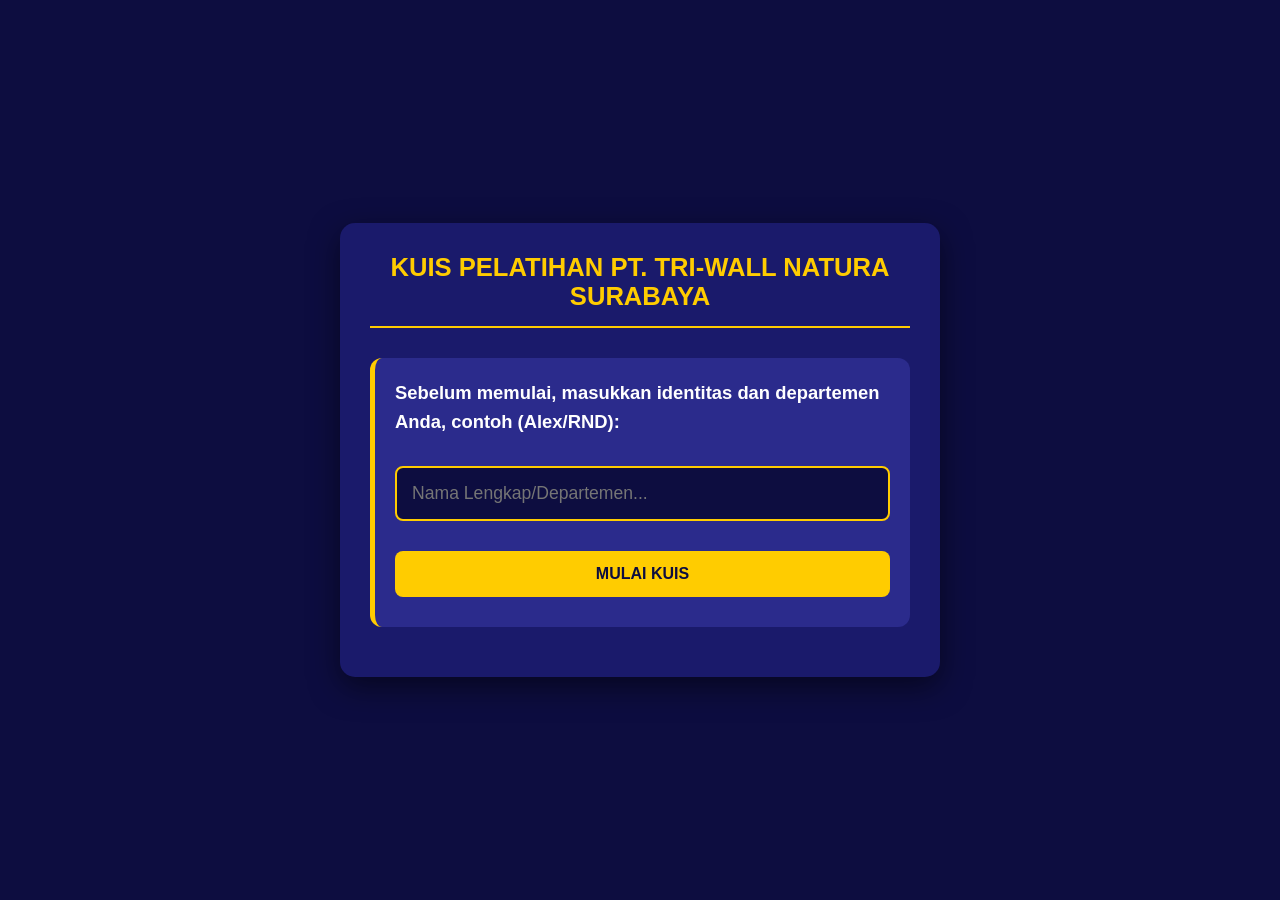
<file: index.html>
<!DOCTYPE html>
<html lang="id">
<head>
    <meta charset="UTF-8">
    <meta name="viewport" content="width=device-width, initial-scale=1.0">
    <title>Kuis Kebakaran PT Triwall Natura Surabaya</title>
    <link rel="stylesheet" href="style.css">
</head>
<body>

    <div class="container">
        <h1>Kuis Pelatihan PT. Tri-wall Natura Surabaya</h1>
        
        <div id="name-screen">
            <div class="question-box">
                <div class="question-text">Sebelum memulai, masukkan identitas dan departemen Anda, contoh (Alex/RND):</div>
                <input type="text" id="user-name" class="input-answer" placeholder="Nama Lengkap/Departemen...">
                <button class="next-button" onclick="startQuiz()">MULAI KUIS</button>
            </div>
        </div>

        <div id="quiz-screen" style="display:none;"></div>

        <div id="result-screen" style="display:none; text-align: center;">
            <h2>Hasil Kuis</h2>
            <div class="question-box" style="margin-top:20px;">
                <p id="score-text" style="font-size: 1.3em;"></p>
                <p id="saving-text" style="color: #ffcc00;">Menyimpan skor...</p>
            </div>
            <button class="next-button" onclick="location.reload()">Kerjakan Lagi</button>
        </div>
    </div>

    <script src="script.js"></script>
</body>
</html>
</file>
<file: style.css>
/* CSS RESET & BASE */
* {
    box-sizing: border-box;
    margin: 0;
    padding: 0;
}

body {
    font-family: 'Poppins', sans-serif;
    background-color: #0d0d40;
    color: #fff;
    display: flex;
    justify-content: center;
    align-items: center;
    min-height: 100vh;
    padding: 20px;
}

.container {
    background-color: #1a1a6b;
    padding: 30px;
    border-radius: 15px;
    box-shadow: 0 10px 30px rgba(0, 0, 0, 0.5);
    max-width: 600px;
    width: 100%;
}

h1 {
    color: #ffcc00;
    text-align: center;
    margin-bottom: 30px;
    border-bottom: 2px solid #ffcc00;
    padding-bottom: 15px;
    font-size: 1.6em;
    text-transform: uppercase;
}

.question-box {
    margin-bottom: 20px;
    padding: 20px;
    background-color: #2b2b8c;
    border-radius: 12px;
    border-left: 5px solid #ffcc00;
}

.question-text {
    font-size: 1.15em;
    margin-bottom: 20px;
    font-weight: bold;
    line-height: 1.6;
    color: #ffffff;
}

/* TOMBOL & INPUT */
.option-button, .next-button {
    background-color: #4040a1;
    color: #fff;
    border: 2px solid #ffcc00;
    padding: 14px 20px;
    margin: 10px 0;
    width: 100%;
    text-align: left;
    cursor: pointer;
    border-radius: 8px;
    transition: all 0.3s ease;
    font-size: 1em;
    display: block;
}

.option-button:hover:not(:disabled) {
    background-color: #5555c4;
    transform: translateX(5px);
}

.next-button {
    background-color: #ffcc00;
    color: #0d0d40;
    text-align: center;
    font-weight: bold;
    border: none;
    margin-top: 20px;
}

.next-button:hover {
    background-color: #e6b800;
    transform: scale(1.02);
}

.input-answer {
    width: 100%;
    padding: 15px;
    margin: 10px 0;
    border-radius: 8px;
    border: 2px solid #ffcc00;
    background-color: #0d0d40;
    color: white;
    font-size: 1.1em;
    outline: none;
}

/* FEEDBACK JAWABAN */
.correct { 
    background-color: #2e7d32 !important; 
    border-color: #4CAF50 !important; 
}

.incorrect { 
    background-color: #c62828 !important; 
    border-color: #f44336 !important; 
}

.rationale { 
    margin-top: 15px; 
    padding: 15px; 
    border-radius: 8px;
    background-color: #3d3d99; 
    font-size: 0.95em;
    line-height: 1.5;
    animation: fadeIn 0.5s ease;
}

@keyframes fadeIn {
    from { opacity: 0; transform: translateY(-10px); }
    to { opacity: 1; transform: translateY(0); }
}
</file>
